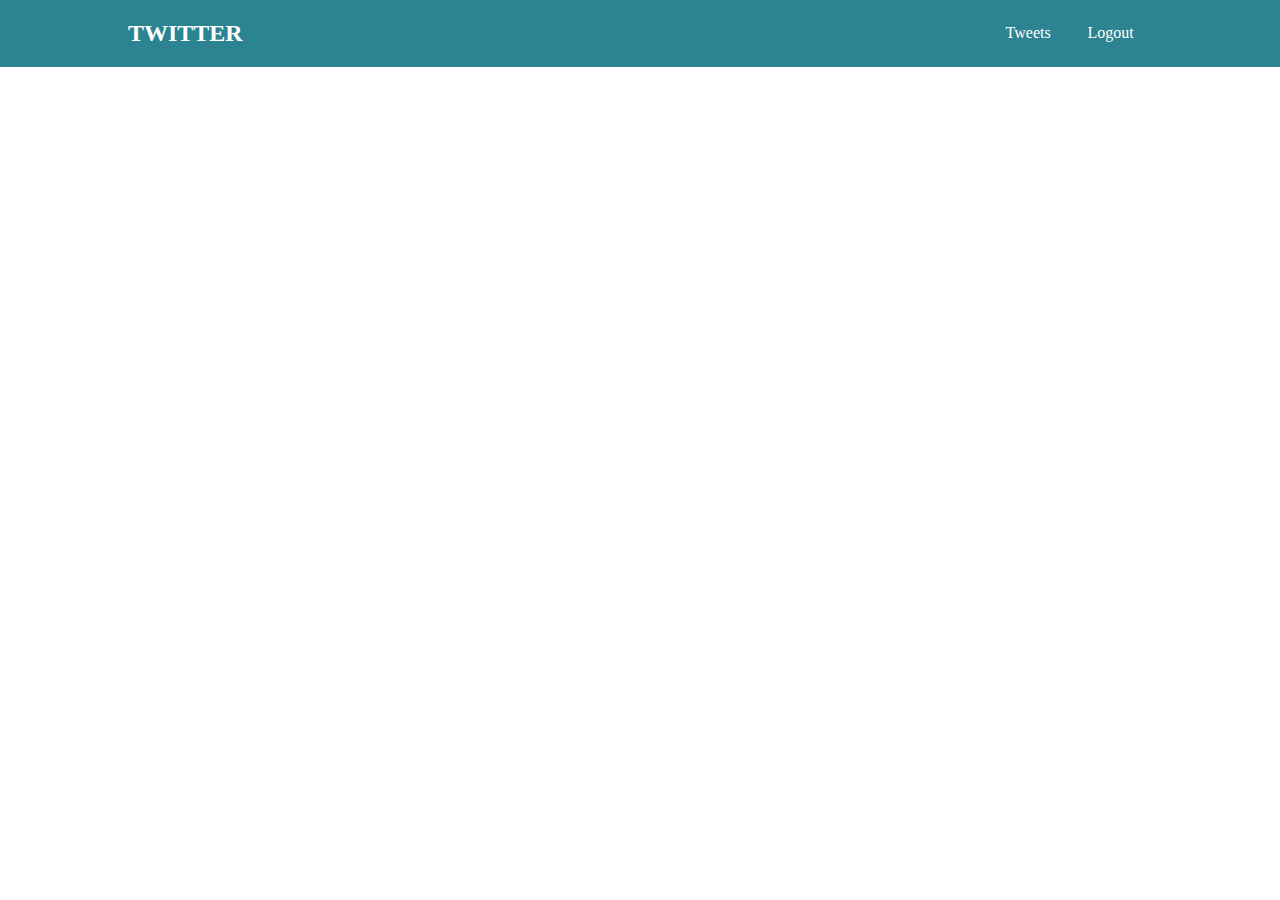
<file: index.html>
<!DOCTYPE html>
<html lang="en">
<head>
    <meta charset="UTF-8">
    <meta http-equiv="X-UA-Compatible" content="IE=edge">
    <meta name="viewport" content="width=device-width, initial-scale=1.0">
    <title>Twitter</title>
    <link rel="stylesheet" href="index.css">
</head>
<body onload="showUserInfo()">
    <div class="header">
        <div class="container">
            <div class="logo">
                <h2>TWITTER</h2>
            </div>
            <div class="menu">
                <ul>
                    <li><a href="index.html">Tweets</a></li>
                    <li><a href="#" id="logout">Logout</a></li>
                </ul>
            </div>
        </div>
    </div>
    <div class="main" >
        <div class="container">
            <div class="form" id="form">
                
            </div>
        </div>
    </div>
    <script src="index.js"></script>
</body>
</html>
</file>
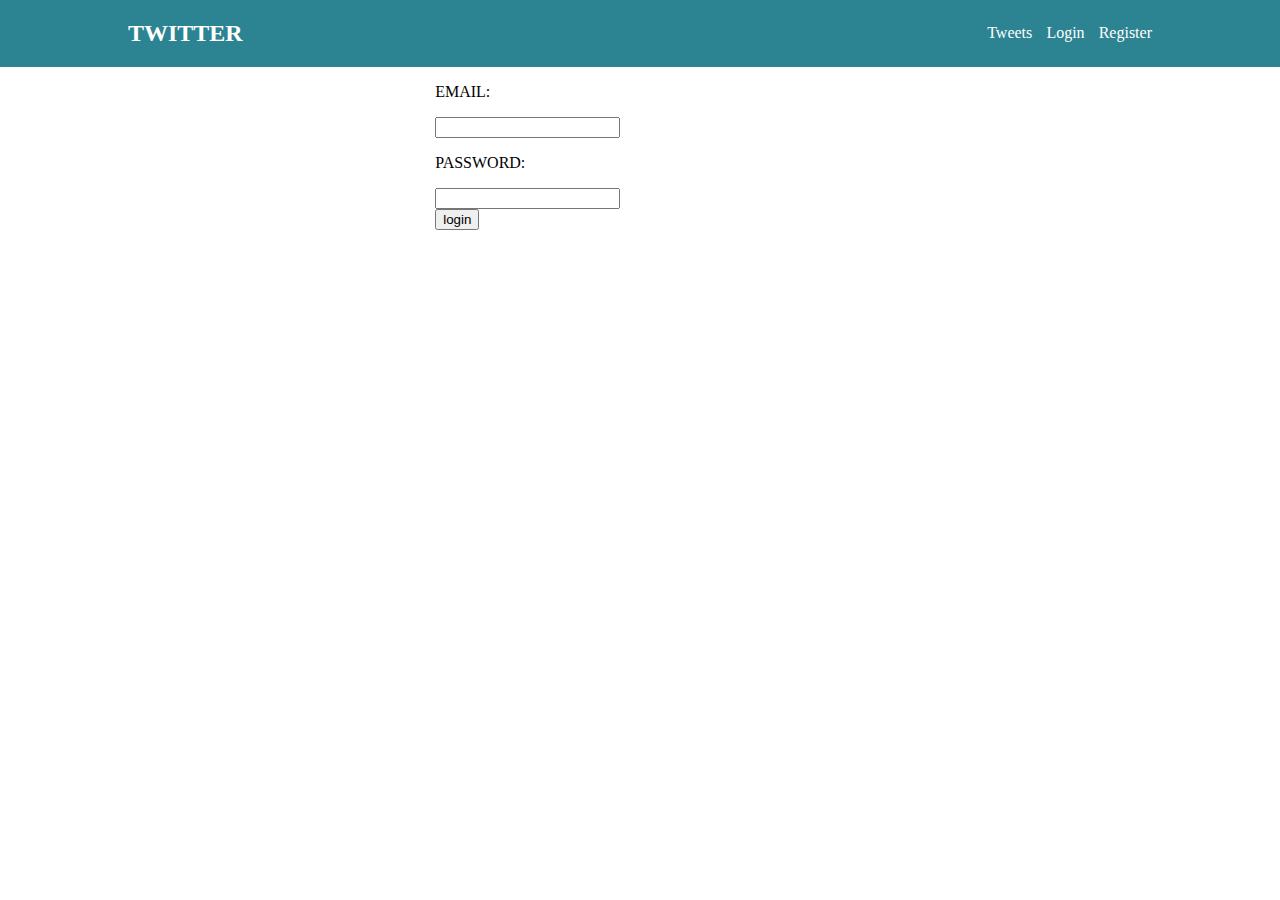
<file: login.html>
<!DOCTYPE html>
<html lang="en">
<head>
    <meta charset="UTF-8">
    <meta http-equiv="X-UA-Compatible" content="IE=edge">
    <meta name="viewport" content="width=device-width, initial-scale=1.0">
    <title>Twitter</title>
    <link rel="stylesheet" href="login.css">
</head>
<body>
    <div class="header">
        <div class="container">
            <div class="logo">
                <h2>TWITTER</h2>
            </div>
            <div class="menu">
                <ul>
                    <li><a href="index.html">Tweets</a></li>
                    <li><a href="login.html">Login</a></li>
                    <li><a href="register.html">Register</a></li>
                </ul>
            </div>
        </div>
    </div>
    <div class="main">
        <div class="container">
            <div class="form">
                <div>
                    <p>EMAIL:</p>
                    <input type="text" id="email" class="email">
                </div>
                <div>
                    <p>PASSWORD:</p>
                    <input type="text" id="password" class="password">
                </div>
                <div>
                    <button onclick="login()">login</button>
                </div>
            </div>
        </div>
    </div>
    <script src="index.js"></script>
</body>
</html>
</file>
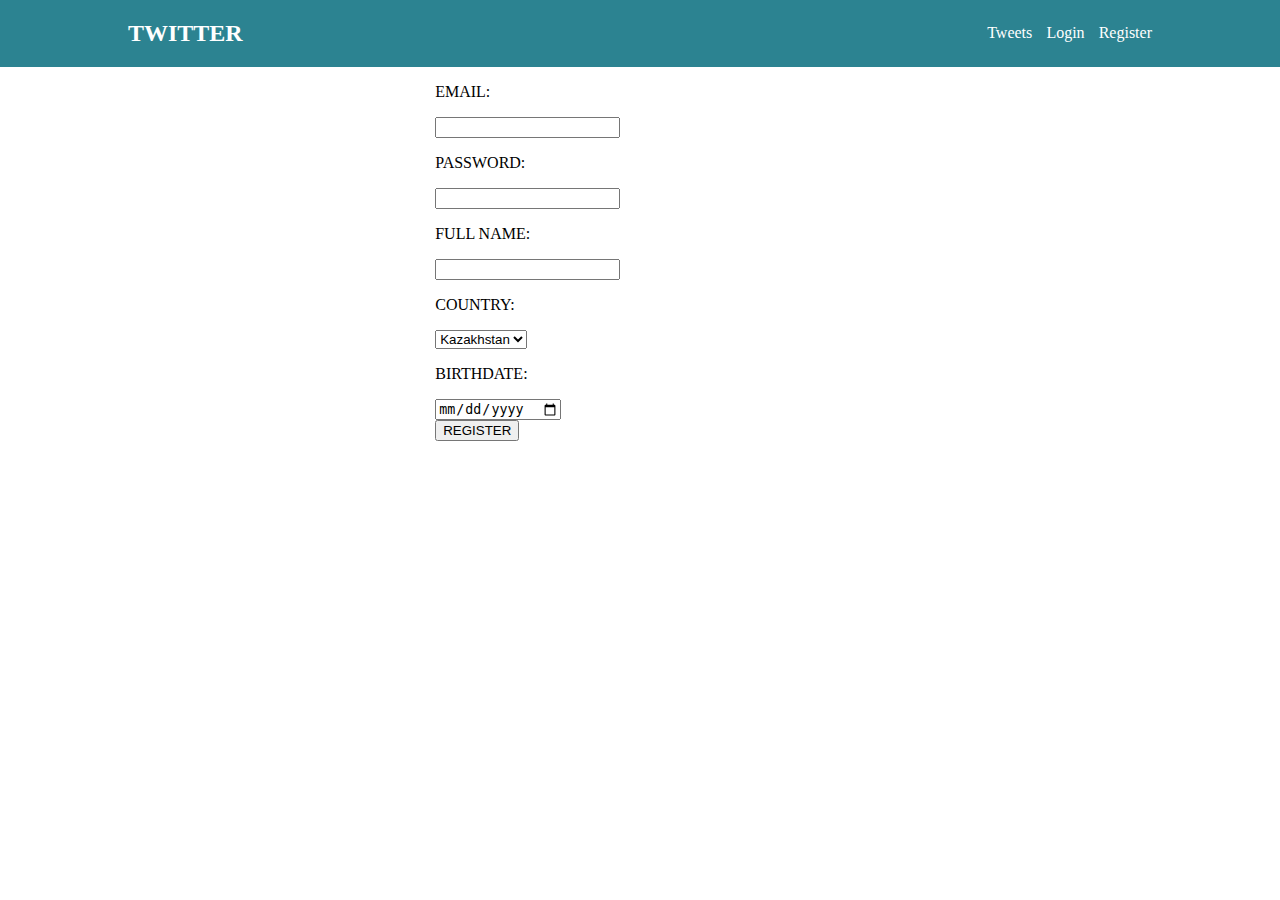
<file: register.html>
<!DOCTYPE html>
<html lang="en">
<head>
    <meta charset="UTF-8">
    <meta http-equiv="X-UA-Compatible" content="IE=edge">
    <meta name="viewport" content="width=device-width, initial-scale=1.0">
    <title>Twitter</title>
    <link rel="stylesheet" href="register.css">
</head>
<body>
    <div class="header">
        <div class="container">
            <div class="logo">
                <h2>TWITTER</h2>
            </div>
            <div class="menu">
                <ul>
                    <li><a href="index.html">Tweets</a></li>
                    <li><a href="login.html">Login</a></li>
                    <li><a href="register.html">Register</a></li>
                </ul>
            </div>
        </div>
    </div>
    <div class="main">
        <div class="container">
            <div class="form">
                <div>
                    <p>EMAIL:</p>
                    <input type="text" id="email" class="email">
                </div>
                <div>
                    <p>PASSWORD:</p>
                    <input type="text" id="password" class="password">
                </div>
                <div>
                    <p>FULL NAME:</p>
                    <input type="text" id="fullName" class="fullName">
                </div>
                <div>
                    <p>COUNTRY:</p>
                    <select name="country" id="country" class="country">
                        <option>Kazakhstan</option>
                        <option>Turkey</option>
                        <option>Kyrgyzstan</option>
                    </select>
                </div>
                <div>
                    <p>BIRTHDATE:</p>
                    <input type="date" id="birthdate" class="birthdate">
                </div>
                <div>
                    <button onclick="register()">REGISTER</button>
                </div>
            </div>
        </div>
    </div>
    <script src="index.js"></script>
</body>
</html>
</file>
<file: index.css>
body{
    font-family: Segoe UI;
    margin: 0;
    padding: 0;
}
.container{
    width: 80%;
    margin: 0 auto ;
}
.header{
    background-color: #2C8391;
    color: white;
}
.header > .container{
    display: flex;
    justify-content: space-between;
    align-items: center;
}
.menu{
    width: 20%;
}
.menu ul{
    display: flex;
    justify-content: space-around;
    list-style: none;
}
.menu ul a{
    text-decoration: none;
    color: white;
}



.form{
    width: 40%;
    margin: 0 auto;
}
</file>
<file: login.css>
body{
    font-family: Segoe UI;
    margin: 0;
    padding: 0;
}
.container{
    width: 80%;
    margin: 0 auto ;
}
.header{
    background-color: #2C8391;
    color: white;
}
.header > .container{
    display: flex;
    justify-content: space-between;
    align-items: center;
}
.menu{
    width: 20%;
}
.menu ul{
    display: flex;
    justify-content: space-between;
    list-style: none;
}
.menu ul a{
    text-decoration: none;
    color: white;
}



.form{
    width: 40%;
    margin: 0 auto;
}
</file>
<file: register.css>
body{
    font-family: Segoe UI;
    margin: 0;
    padding: 0;
}
.container{
    width: 80%;
    margin: 0 auto ;
}
.header{
    background-color: #2C8391;
    color: white;
}
.header > .container{
    display: flex;
    justify-content: space-between;
    align-items: center;
}
.menu{
    width: 20%;
}
.menu ul{
    display: flex;
    justify-content: space-between;
    list-style: none;
}
.menu ul a{
    text-decoration: none;
    color: white;
}



.form{
    width: 40%;
    margin: 0 auto;
}
</file>
